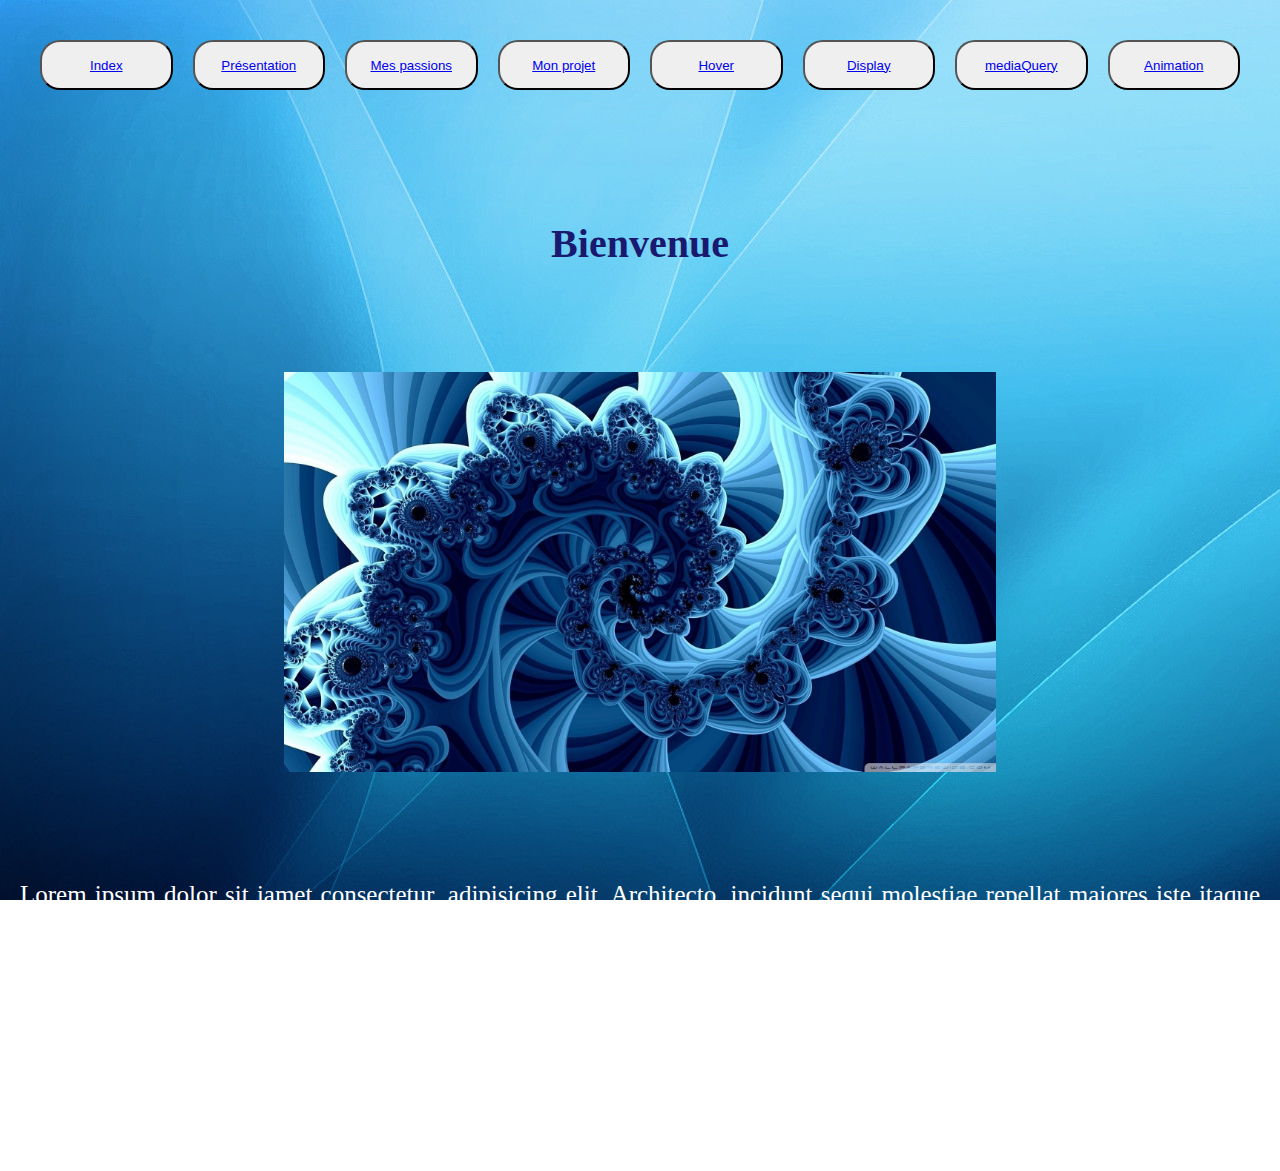
<file: index.html>
<!DOCTYPE html>
<html lang="fr">
<head>
        <meta charset="UTF-8">
    <meta http-equiv="X-UA-Compatible" content="IE=edge">
    <meta name="viewport" content="width=device-width, initial-scale=1.0">
    <title>Index</title>
    <link href="css.css" rel="stylesheet" type="text/css"></a>
</head>
<body>
    <header>
        <nav>
            <div>
                <div class="button-container">
                <button><a href="index.html">Index</a></button>
                <button><a href="présentation.html">Présentation</a></button>
                <button><a href="passions.html">Mes passions</a></button>
                <button><a href="projet.html">Mon projet</a></button>
                <button><a href="hover.html">Hover</a></button>
                <button><a href="display.html">Display</a></button>
                <button><a href="mediaQuery2.html">mediaQuery</a></button>
                <button><a href="animation.html">Animation</a></button>
                </div>
                <!-- <li><a href="Index.html">Page d'accueil</a></li>
                <li><a href="présentation.html">A propos de moi</a></li>
                <li><a href="passions.html">Mes passions</a></li>
                <li><a href="projet.html">Mon projet</a></li> -->
            </div>
        </nav>
    </header>
        <div>
            <br>
            <br>
            <br>
            <br>
            <br>
            <h1>Bienvenue</h1>                
                <br/>
                <br>
                <br>
                <br>
                <br>
            
        
        <div class="fractal"> <img src="img/fractal.jpg" height="400"></div class="fractal">

        
        <br>
        <br>
        <br>
        <br>
        <br>
            <p class="justifie">Lorem ipsum dolor sit jamet consectetur, adipisicing elit. Architecto, incidunt sequi molestiae repellat maiores iste itaque quo, mollitia saepe debitis ut odit sit totam optio. Deleniti odit quasi placeat earum. Lorem ipsum dolor, sit amet consectetur adipisicing elit. Neque natus, at voluptas quam exercitationem consequuntur! Fuga asperiores necessitatibus, et repellendus tempore minus quod laboriosam dolorum doloremque illum nulla animi adipisci rem saepe error ab, accusamus vitae modi. Nisi alias assumenda dicta excepturi ipsam hic rem libero, nihil, officia deserunt recusandae? </p>
            <br>
            <p class="justifie">Lorem ipsum dolor sit amet consectetur adipisicing elit. Consequatur doloremque voluptas aut assumenda aliquid id officia, vitae laboriosam ad saepe blanditiis mollitia. Quis voluptatum quibusdam ipsum, qui ipsam quos reiciendis. </p>
        <br>
        <div class="footer">Hottin Thomas ©</div class="footer>
</body>
</html>
</file>
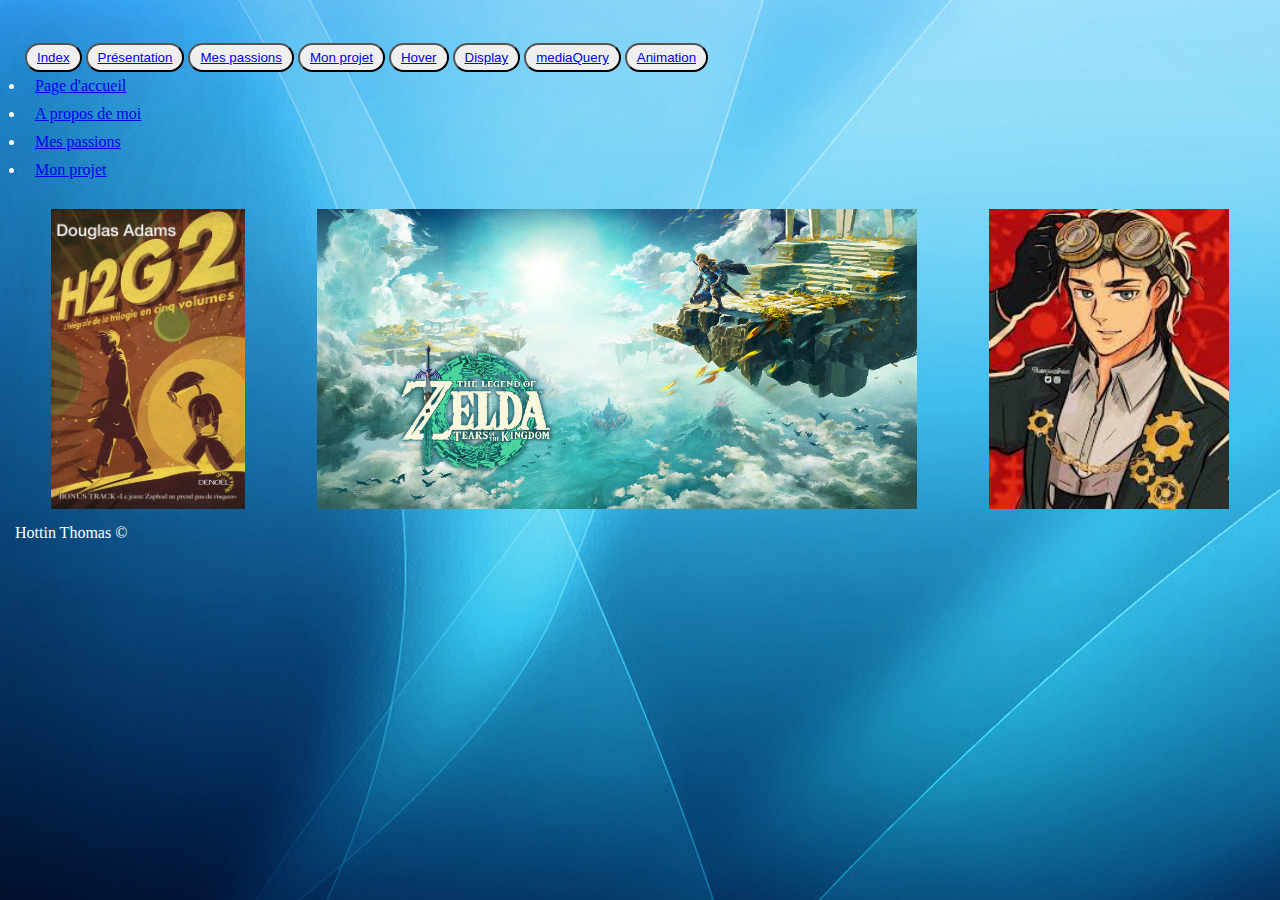
<file: display.html>
<!DOCTYPE html>
<html lang="fr">
<head>
    <meta charset="UTF-8">
    <meta http-equiv="X-UA-Compatible" content="IE=edge">
    <meta name="viewport" content="width=device-width, initial-scale=1.0">
    <link href="css.css" rel="stylesheet" type="text/css"></a>
    <title>display</title>
</head>
<body>
    <header>
        <nav>
            <div>
                <br>
                <button><a href="index.html">Index</a></button>
                <button><a href="présentation.html">Présentation</a></button>
                <button><a href="passions.html">Mes passions</a></button>
                <button><a href="projet.html">Mon projet</a></button>
                <button><a href="hover.html">Hover</a></button>
                <button><a href="display.html">Display</a></button>
                <button><a href="mediaQuery2.html">mediaQuery</a></button>
                <button><a href="animation.html">Animation</a></button>

                <li><a href="Index.html">Page d'accueil</a></li>
                <li><a href="présentation.html">A propos de moi</a></li>
                <li><a href="passions.html">Mes passions</a></li>
                <li><a href="projet.html">Mon projet</a></li>
            </div>
        </nav>
    </header>

    <div class="divTest">
        <img src="img/titan.jpg" height="300px" alt="">
        <img src="img/zelda.jpg" height="300px" alt="">
        <img src="img/H2g2.jpg" height="300px" alt=""/>
    </div>




    <footer>Hottin Thomas ©</footer>
</body>
</html>
</file>
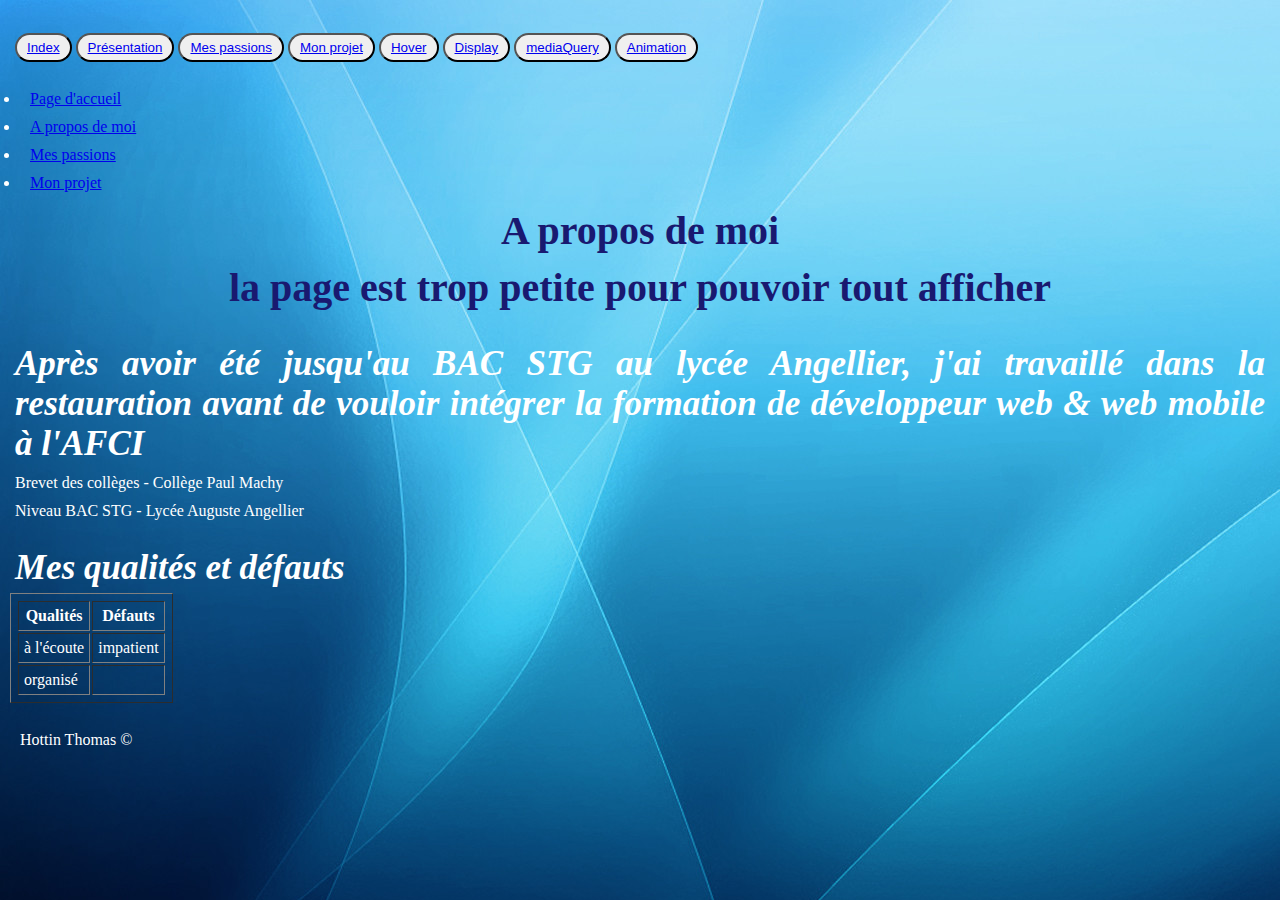
<file: mediaQuery.html>
<!DOCTYPE html>
<html lang="fr">
<head>
    <meta charset="UTF-8">
    <meta http-equiv="X-UA-Compatible" content="IE=edge">
    <meta name="viewport" content="width=device-width, initial-scale=1.0">
    <title>mediaQuery</title>
    <link href="css.css" rel="stylesheet" type="text/css"></a>
</head>
<body>
    <div class="mediaquery">
                   <br>
            <button><a href="index.html">Index</a></button>
            <button><a href="présentation.html">Présentation</a></button>
            <button><a href="passions.html">Mes passions</a></button>
            <button><a href="projet.html">Mon projet</a></button>
            <button><a href="hover.html">Hover</a></button>
            <button><a href="display.html">Display</a></button>
            <button><a href="mediaQuery.html">mediaQuery</a></button>
            <button><a href="animation.html">Animation</a></button>
            <nav>
            <br>
            <li><a href="Index.html">Page d'accueil</a></li>
            <li><a href="présentation.html">A propos de moi</a></li>
            <li><a href="passions.html">Mes passions</a></li>
            <li><a href="projet.html">Mon projet</a></li>
            </nav>
            <h1 class="base">A propos de moi</h1>
            <h1 class="modif">la page est trop petite pour pouvoir tout afficher</h1>
            <br>
    </div>
<h2>Après avoir été jusqu'au BAC STG au lycée Angellier, j'ai travaillé dans la restauration avant de vouloir intégrer la formation de développeur web & web mobile à l'AFCI </h2>
<li>Brevet  des collèges - Collège Paul Machy</li>
<li>Niveau BAC STG - Lycée Auguste Angellier</li>
<br>
<h2>Mes qualités et défauts</h2>
<table border="1">
    <thead>
        <tr>
            <th>Qualités</th>
            <th>Défauts</th>
        </tr>
    </thead>
    <tbody>
        <tr>
            <td>à l'écoute</td>
            <td>impatient</td>
        </tr>
        <tr>
            <td>organisé</td>
            <td></td>

        </tr>
    </tbody>
</table>
    </figure class="mediaquery2">

</body>
<br>
<figure class="supp2">
<footer>Hottin Thomas ©</footer>
</figure class="supp2">
    </figure class="mediaquery">
</html>
</file>
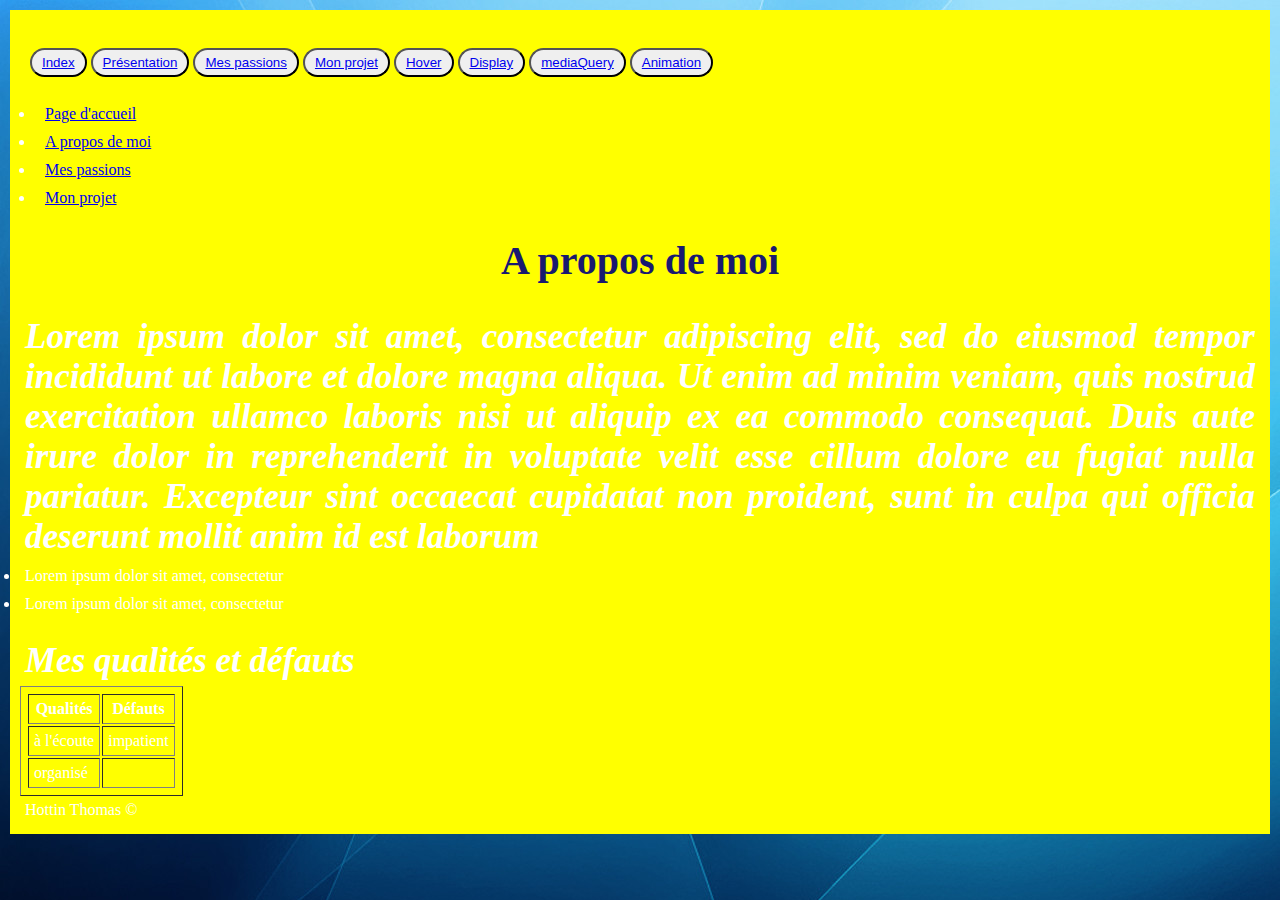
<file: mediaQuery2.html>
<!DOCTYPE html>
<html lang="fr">
<head>
    <meta charset="UTF-8">
    <meta http-equiv="X-UA-Compatible" content="IE=edge">
    <meta name="viewport" content="width=device-width, initial-scale=1.0">
    <title>mediaquery2</title>
    <link href="css.css" rel="stylesheet" type="text/css"></a>
</head>
<body>
    <div class="yellowblock">
    <div class="mediaquery2">
    <div class="button">
    <header>
        <br>
             <button><a href="index.html">Index</a></button>
             <button><a href="présentation.html">Présentation</a></button>
             <button><a href="passions.html">Mes passions</a></button>
             <button><a href="projet.html">Mon projet</a></button>
             <button><a href="hover.html">Hover</a></button>
             <button><a href="display.html">Display</a></button>
             <button><a href="mediaQuery2.html">mediaQuery</a></button>
             <button><a href="animation.html">Animation</a></button>
             <nav>

                <br>
                <li><a href="Index.html">Page d'accueil</a></li>
                <li><a href="présentation.html">A propos de moi</a></li>
                <li><a href="passions.html">Mes passions</a></li>
                <li><a href="projet.html">Mon projet</a></li>
             
     </div class="button">
        </nav>
    </header>
    </div class="mediaquery2">
  <h1 class="desktop">A propos de moi</h1>
  <h1 class="mobile">la page est trop petite pour pouvoir tout afficher</h1>

<div class="titre2table">
<br>
<h2>Lorem ipsum dolor sit amet, consectetur adipiscing elit, sed do eiusmod tempor incididunt ut labore et dolore magna aliqua. Ut enim ad minim veniam, quis nostrud exercitation ullamco laboris nisi ut aliquip ex ea commodo consequat. Duis aute irure dolor in reprehenderit in voluptate velit esse cillum dolore eu fugiat nulla pariatur. Excepteur sint occaecat cupidatat non proident, sunt in culpa qui officia deserunt mollit anim id est laborum </h2>
<li>Lorem ipsum dolor sit amet, consectetur</li>
<li>Lorem ipsum dolor sit amet, consectetur</li>
<br>
<h2>Mes qualités et défauts</h2>
<table border="1">
    <thead>
        <tr>
            <th>Qualités</th>
            <th>Défauts</th>
        </tr>
    </thead>
    <tbody>
        <tr>
            <td>à l'écoute</td>
            <td>impatient</td>
        </tr>
        <tr>
            <td>organisé</td>
            <td></td>
        
        </tr>
    </tbody>
</table>
<footer>Hottin Thomas ©</footer>
</div class=titre2table>
</div class="yellowblock">
</body>
<br>

</html>
</file>
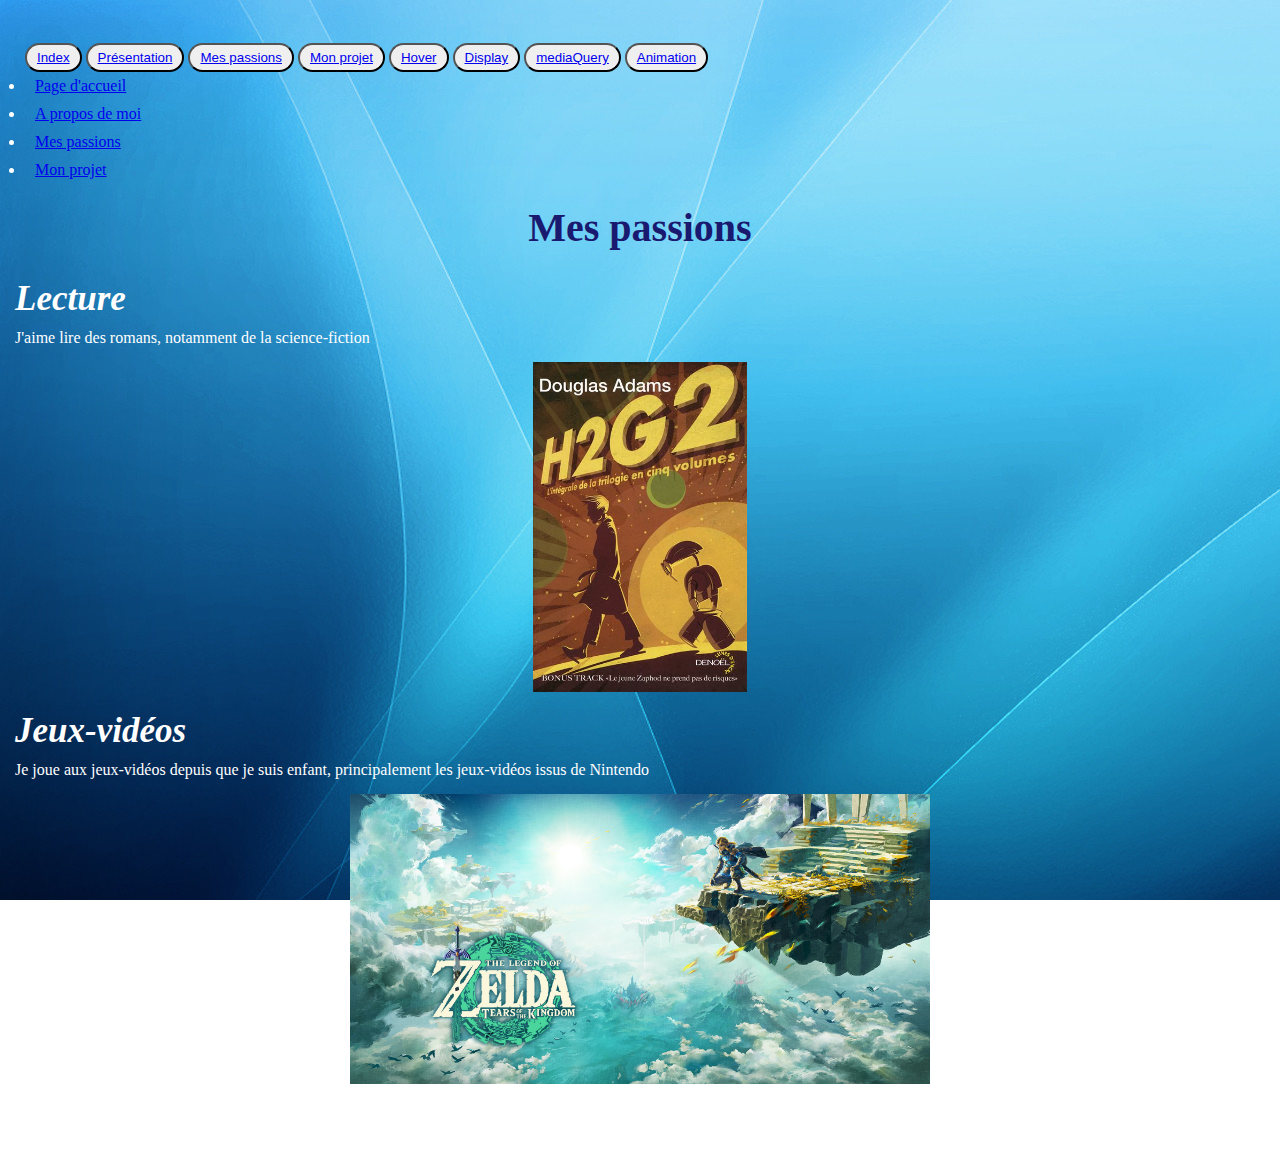
<file: passions.html>
<!DOCTYPE html>
<html lang="fr">

<head>
    <meta charset="UTF-8">
    <meta http-equiv="X-UA-Compatible" content="IE=edge">
    <meta name="viewport" content="width=device-width, initial-scale=1.0">
    <title>Passions</title>
    <link href="css.css" rel="stylesheet" type="text/css"></a>
</head>

<body>
    <header>
        <nav>
            <div>
                <br>
                <button><a href="index.html">Index</a></button>
                <button><a href="présentation.html">Présentation</a></button>
                <button><a href="passions.html">Mes passions</a></button>
                <button><a href="projet.html">Mon projet</a></button>
                <button><a href="hover.html">Hover</a></button>
                <button><a href="display.html">Display</a></button>
                <button><a href="mediaQuery2.html">mediaQuery</a></button>
                <button><a href="animation.html">Animation</a></button>

                <li><a href="Index.html">Page d'accueil</a></li>
                <li><a href="présentation.html">A propos de moi</a></li>
                <li><a href="passions.html">Mes passions</a></li>
                <li><a href="projet.html">Mon projet</a></li>
            </div>
        </nav>
    </header>
    <h1>Mes passions</h1>
    <br>
    <h2>Lecture</h2>
    <p>J'aime lire des romans, notamment de la science-fiction</p>

    <figure class="imgcentered">
    <img src="img/H2g2.jpg" height="330" alt=""></figure>

    <h2>Jeux-vidéos</h2>
    <p>Je joue aux jeux-vidéos depuis que je suis enfant, principalement les jeux-vidéos issus de Nintendo</p>
    <figure class="imgcentered"><img src="img/zelda.jpg" height="290" alt="zelda jeu-vidéo"></figure>
</body>
<br>
<footer>Hottin Thomas ©</footer>

</html>
</file>
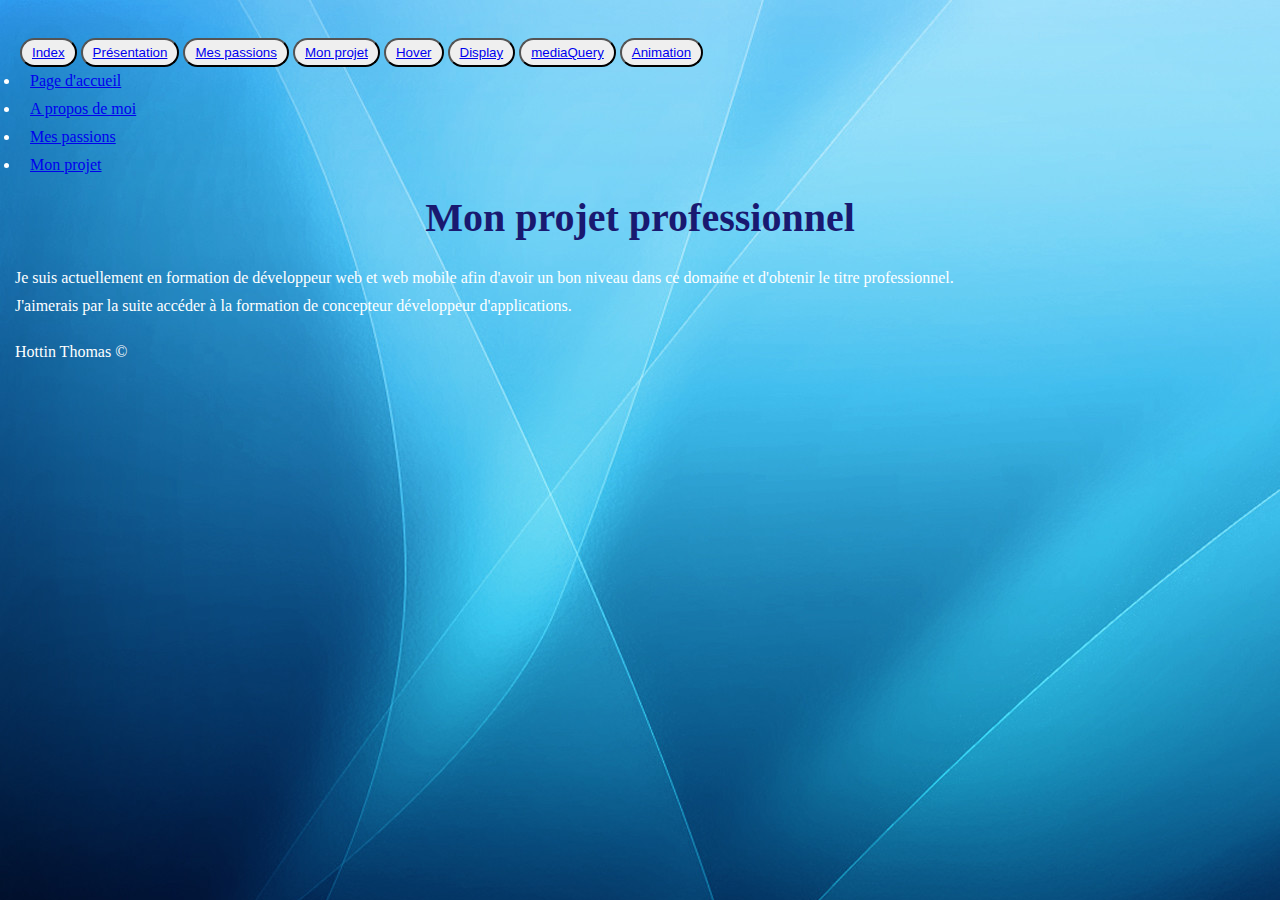
<file: projet.html>
<!DOCTYPE html>
<html lang="fr">
<head>
    <meta charset="UTF-8">
    <meta http-equiv="X-UA-Compatible" content="IE=edge">
    <meta name="viewport" content="width=device-width, initial-scale=1.0">
    <title>Projet</title>
    <link href="css.css" rel="stylesheet" type="text/css"></a>
</head>
<body>
    <header>
        
            <div>
                <br>
                <button><a href="index.html">Index</a></button>
                <button><a href="présentation.html">Présentation</a></button>
                <button><a href="passions.html">Mes passions</a></button>
                <button><a href="projet.html">Mon projet</a></button>
                <button><a href="hover.html">Hover</a></button>
                <button><a href="display.html">Display</a></button>
                <button><a href="mediaQuery2.html">mediaQuery</a></button>
                <button><a href="animation.html">Animation</a></button>

                <li><a href="Index.html">Page d'accueil</a></li>
                <li><a href="présentation.html">A propos de moi</a></li>
                <li><a href="passions.html">Mes passions</a></li>
                <li><a href="projet.html">Mon projet</a></li>
            </div>
        </nav>
    </header>
    <h1>Mon projet professionnel</h1>
    <br>
    <p>Je suis actuellement en formation de développeur web et web mobile afin d'avoir un bon niveau dans ce domaine et d'obtenir le titre professionnel.</p>
    <p>J'aimerais par la suite accéder à la formation de concepteur développeur d'applications.</p>
</body>
<br>
<footer>Hottin Thomas ©</footer>
</html>
</file>
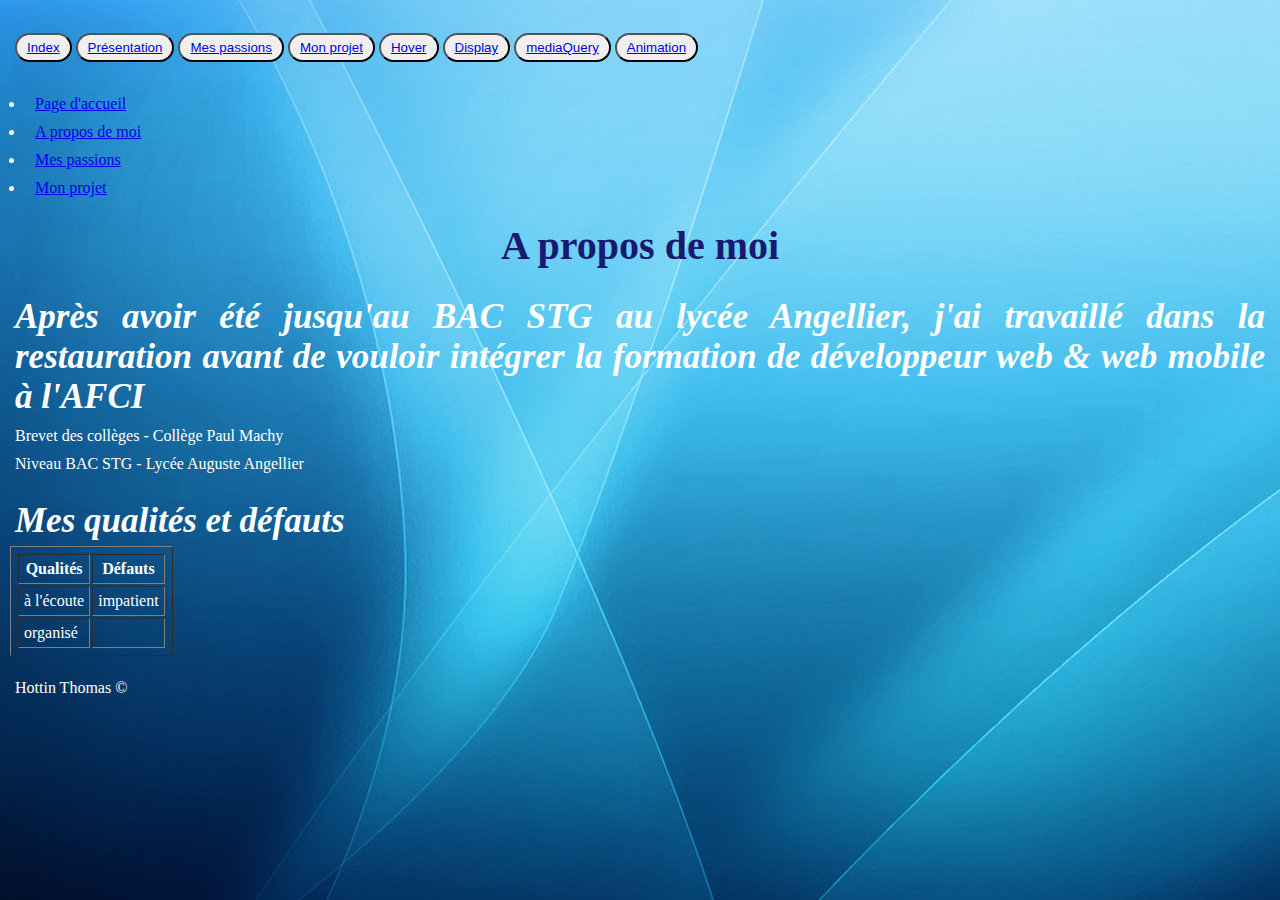
<file: présentation.html>
<!DOCTYPE html>
<html lang="fr">
<head>
    <meta charset="UTF-8">
    <meta http-equiv="X-UA-Compatible" content="IE=edge">
    <meta name="viewport" content="width=device-width, initial-scale=1.0">
    <title>Présentation</title>
    <link href="css.css" rel="stylesheet" type="text/css"></a>
</head>
<body>
    <header>
        <br>
             <button><a href="index.html">Index</a></button>
             <button><a href="présentation.html">Présentation</a></button>
             <button><a href="passions.html">Mes passions</a></button>
             <button><a href="projet.html">Mon projet</a></button>
             <button><a href="hover.html">Hover</a></button>
             <button><a href="display.html">Display</a></button>
             <button><a href="mediaQuery2.html">mediaQuery</a></button>
             <button><a href="animation.html">Animation</a></button>
             <nav>

            <div>
                <br>
                <li><a href="Index.html">Page d'accueil</a></li>
                <li><a href="présentation.html">A propos de moi</a></li>
                <li><a href="passions.html">Mes passions</a></li>
                <li><a href="projet.html">Mon projet</a></li>
            </div>
        </nav>
    </header>
  <h1>A propos de moi</h1>
<br>
<h2>Après avoir été jusqu'au BAC STG au lycée Angellier, j'ai travaillé dans la restauration avant de vouloir intégrer la formation de développeur web & web mobile à l'AFCI </h2>
<li>Brevet  des collèges - Collège Paul Machy</li>
<li>Niveau BAC STG - Lycée Auguste Angellier</li>
<br>
<h2>Mes qualités et défauts</h2>
<table border="1">
    <thead>
        <tr>
            <th>Qualités</th>
            <th>Défauts</th>
        </tr>
    </thead>
    <tbody>
        <tr>
            <td>à l'écoute</td>
            <td>impatient</td>
        </tr>
        <tr>
            <td>organisé</td>
            <td></td>

        </tr>
    </tbody>
</table>
</body>
<br>
<footer>Hottin Thomas ©</footer>
</html>
</file>
<file: css.css>
*{
    margin: 00px;
    padding: 5px;
}

h1{
    font-family:fantasy;
    font-size: 40px;
    font-style: bold;
    color:midnightblue;
    text-align: center;
}

h2{
    font-family: 'Times New Roman', Times, serif;
    font-size: 35px;
    font-style: italic;
    text-align: justify;
}
    
body{
    color: white;
    text-shadow: rgb(133, 133, 238);
    background-image: url(img/wallpaper2.jpg);
    background-attachment: fixed;

}

.justifie{
    font-family: 'Times New Roman', Times, serif;
    font-size: 25px;
    text-align:justify;
}

.fractal{
    text-align: center;
    transition: opacity 0.3s ease-in-out;

}

.fractal:hover{
    opacity: 0.7;
}


.footer{
    text-align: left;
}






/* HOVER */

.hover-rotate {
    overflow: hidden;
    margin: 100px;
    min-width: 240px;
    max-width: 900px;
    width: 100%;
    object-position: center;
    text-align:right;
}
  
.hover-rotate img {
    transition: all 0.3s;
    box-sizing: border-box;
    max-width: 100%;
}
  
.hover-rotate:hover img {
    transform: scale(1.3) rotate(90deg);
}







/* DISPLAY */

.imgcentered{
    text-align: center;
}
  
.divTest{
display: flex;
justify-content: space-around;
flex-direction: row-reverse;
}







/* mediaQuery */


@media (max-width: 600px) {
    .desktop {
      display: none;
    }
    .mediaquery2 {
      display: none;
    }
    .titre2table {
        display: none;
    }
    .mobile {
      display: inline;
    }
  }

  @media (min-width: 600px) and (max-width: 1000px) {
    .mobile {
        display: none;
    }
    .desktop{
        display: none;
    }
    .button{
        display: none;
    }
}

@media (min-width: 1000px) {
    .yellowblock {
      background-color: yellow;
    }
    .mobile {
        display: none;
    }
  }


     






/* ANIMATION */

.Animation{
    height: 600px;
    background-image: url(img/zelda.jpg);    
    background-size: cover;    
    background-position: center;    
    background-repeat: no-repeat;
}


@keyframes translateAnimation {
    0% { transform: translate(0, 0); }
    25% { transform: translate(100px, 100px); }
    50% { transform: translate(200px, 200px); }    
    75% { transform: translate(100px, 100px); }
    90% {transform: translate(300px, 300px); }
    100% { transform: translate(0, 0); }
}

.anim {
    animation: translateAnimation 10s;
    display: flex;
    justify-content: center;
    align-items: center;
}





/* Button */


button:hover{
    background-color: rgb(16, 149, 194);
    transition: background-color 0.5s;
    text-align: center;
}

.button-container{
    display: flex;
    justify-content: space-between;

}

.button-container button{
     margin: 10px;
     width: 150px;  
     height: 50px;
     
}

button{
    border-radius: 20px;
}
</file>
